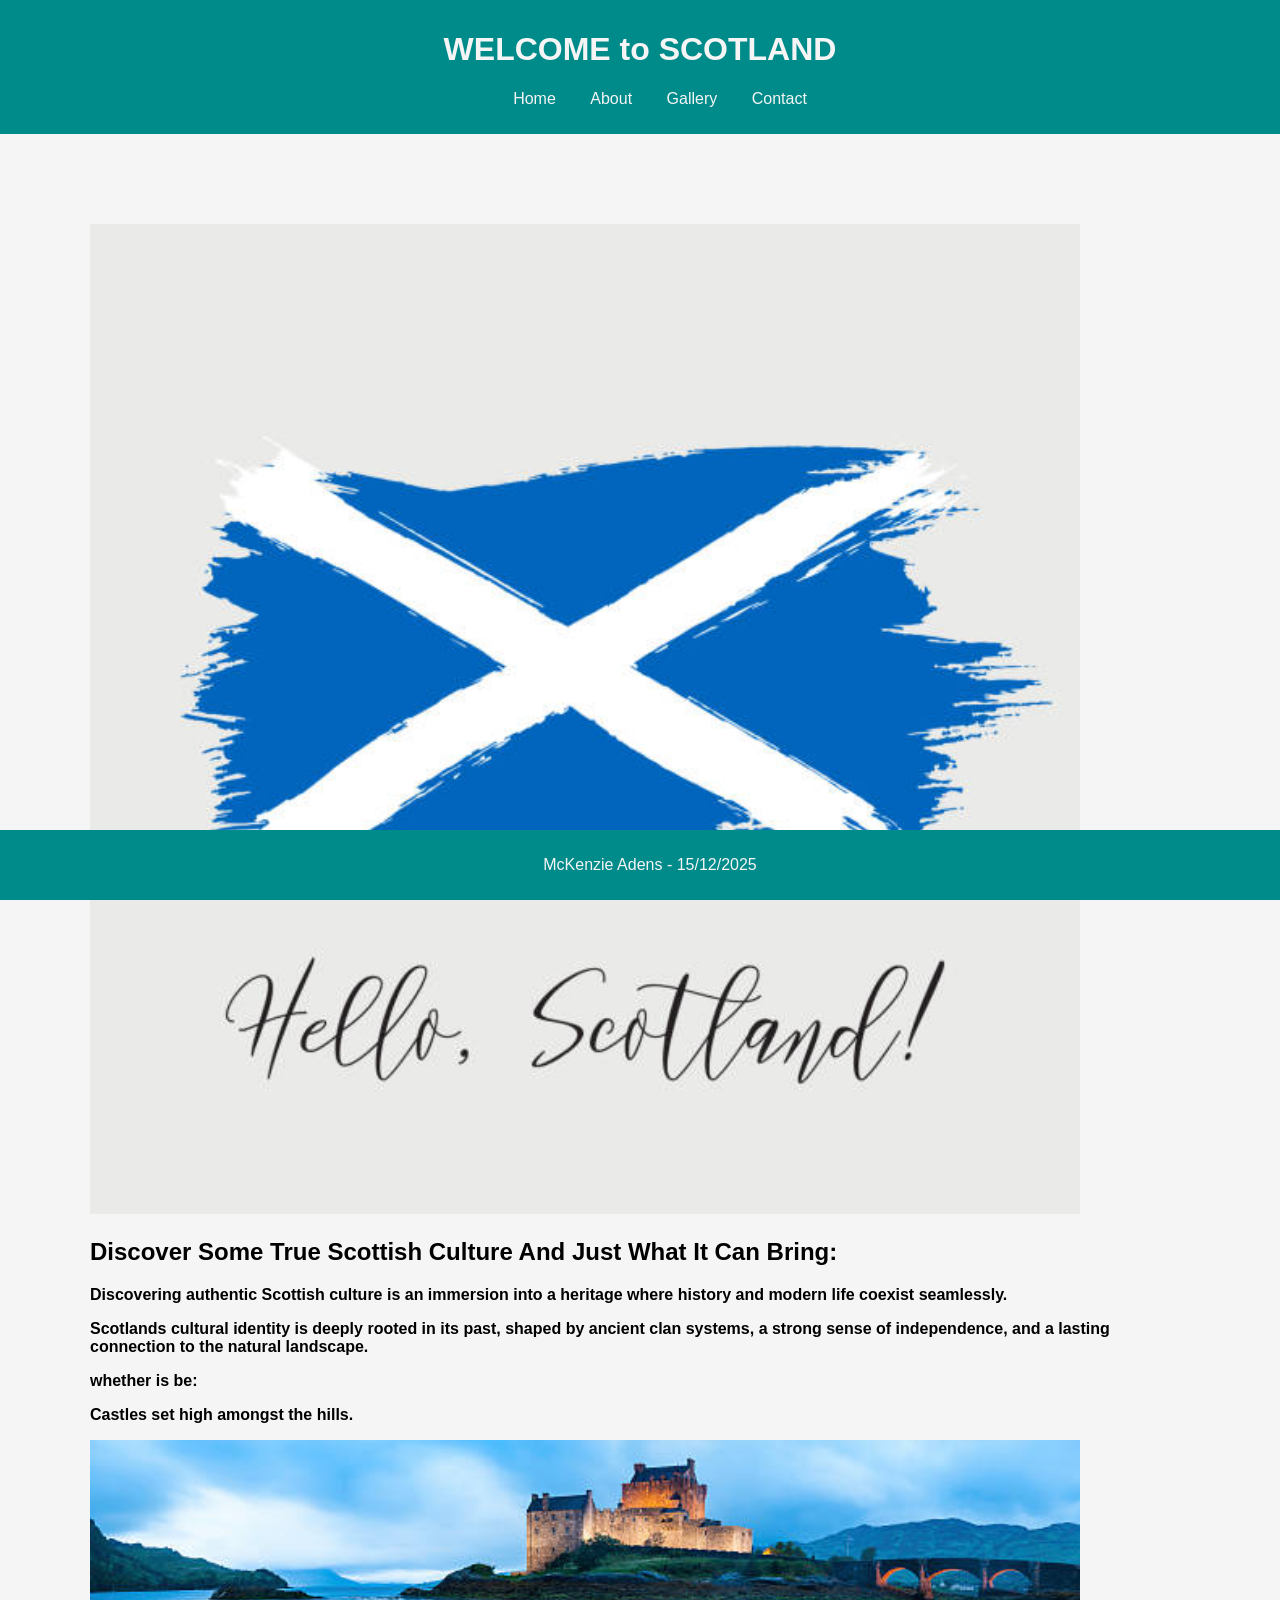
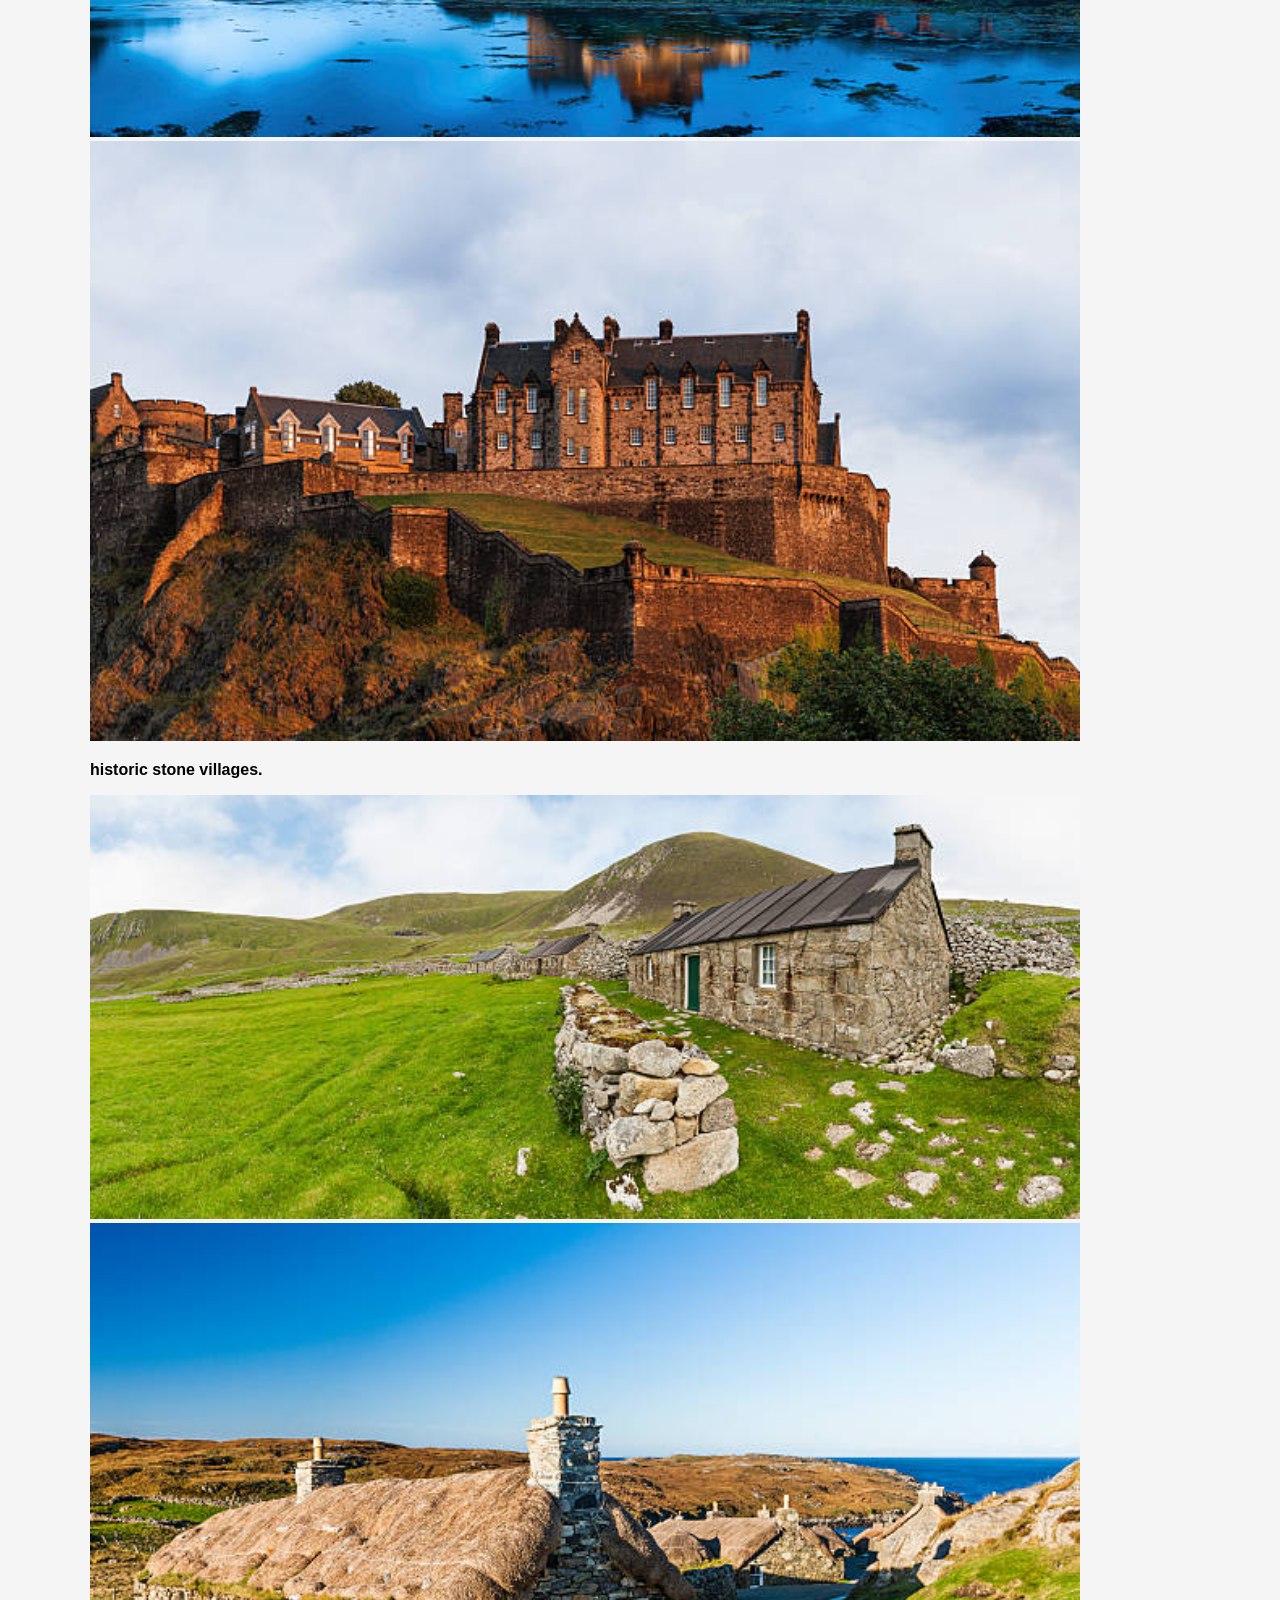
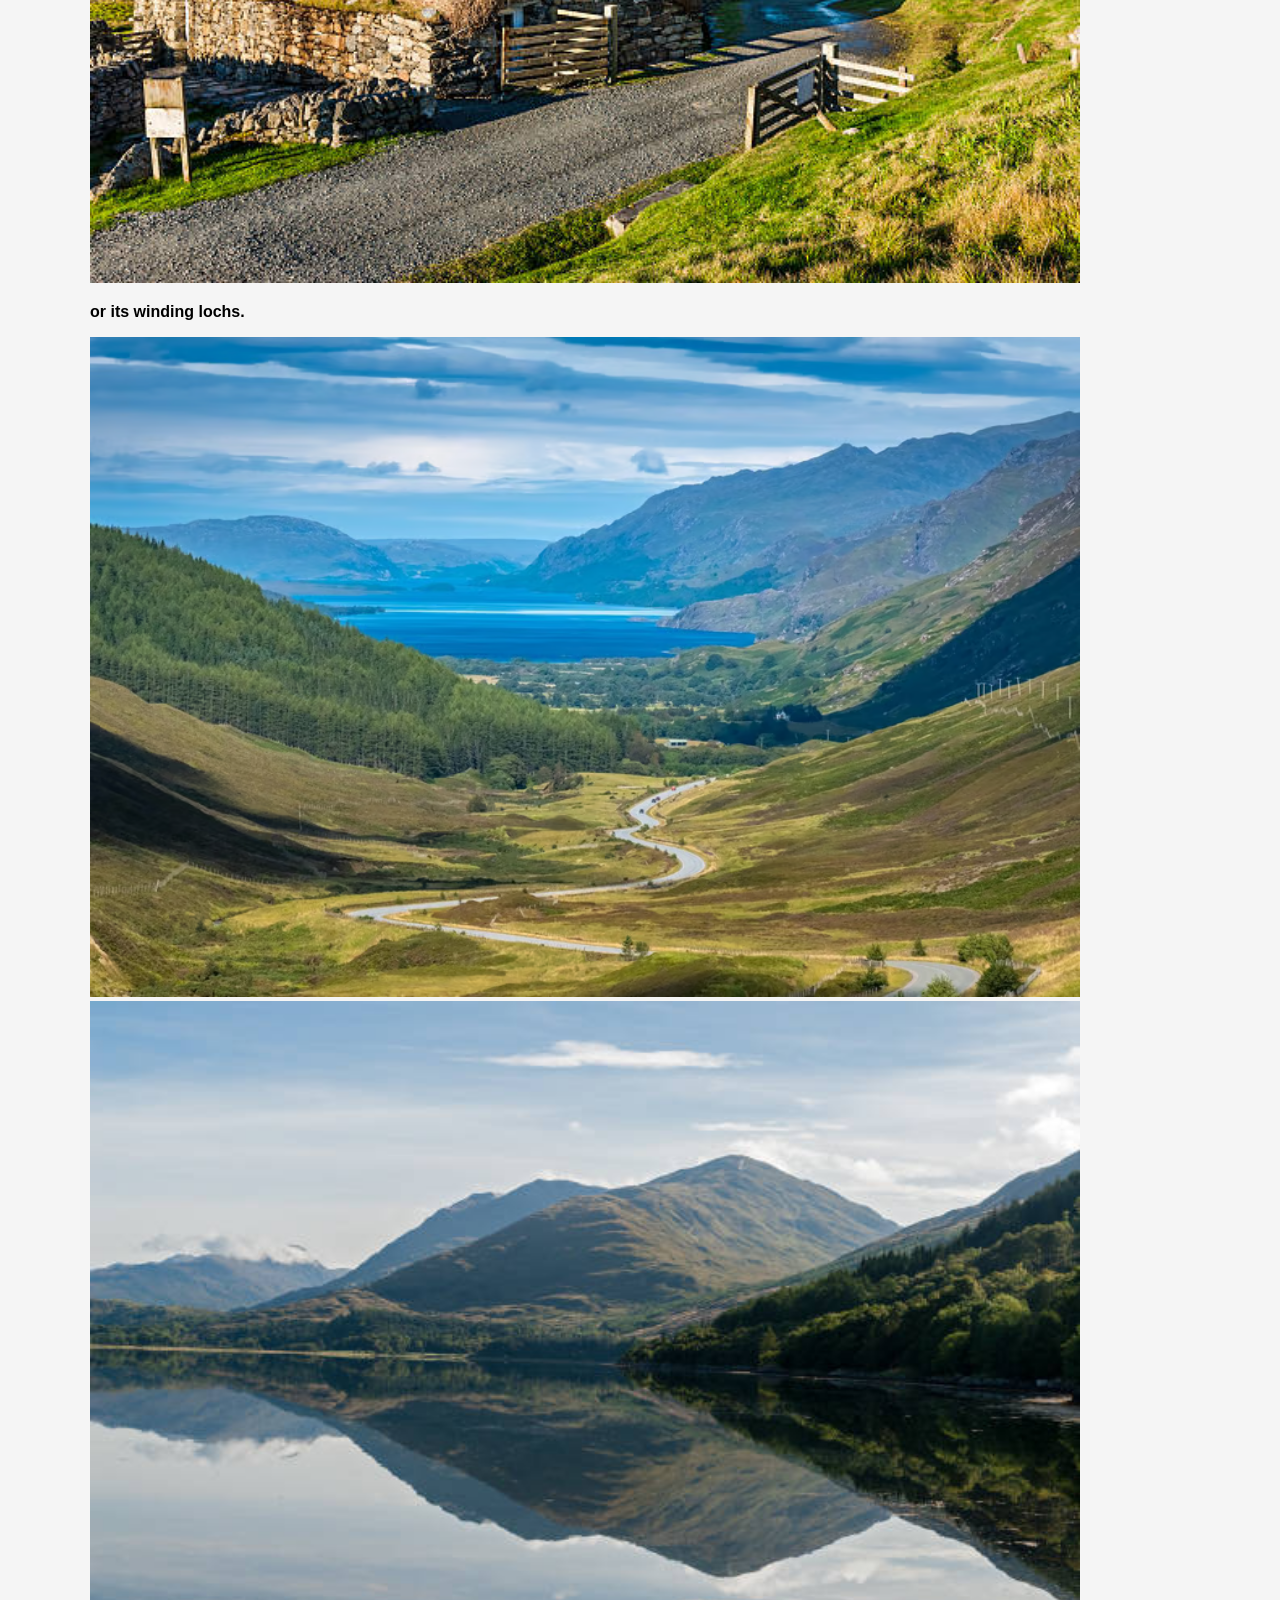
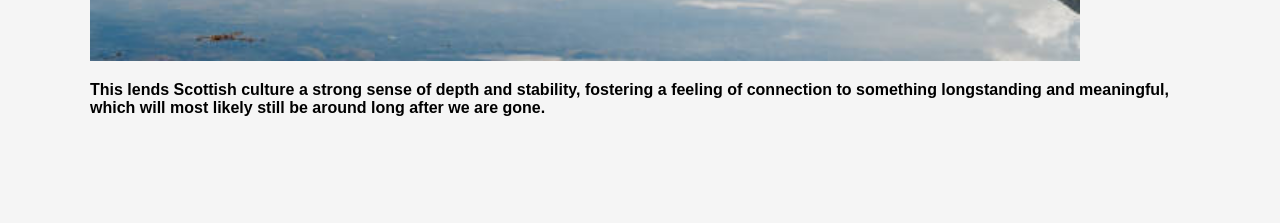
<file: index.html>
<!DOCTYPE html>
<html lang='en'>
<head>
    <meta charset='UTF-8'>
    <meta name='viewport' content='width=device-width, initial-scale=1.0'>
    <meta name="description" content="here we will be taking a look back into classical Scottish culture and heritage" >
    
    <link rel="icon" href="images/favicon.ico" type="image/x-icon">

    <title>WELCOME to SCOTLAND - Home</title>
    <link rel='stylesheet' href='css/style.css'>
</head>
<body>
    <header>
        <h1>WELCOME to SCOTLAND
        </h1>
        <nav>
            <ul>
            <li><a href='index.html'>Home</a></li>
           <li> <a href='about.html'>About</a></li>
            <li> <a href='gallery.html'>Gallery</a></li> 
            <li><a href='contact.html'>Contact</a></li>
       

        </ul>
 </nav>

    </header>
         <main>
        <img src="images/hello-scotland.jpg" alt="A welcoming sign with the words 'Hello Scotland' surrounded by  rough yet bold stating scottish flag paintwork">

        <h2>Discover Some True Scottish Culture And Just What It Can Bring:</h2>
        
        <p><strong>Discovering authentic Scottish culture is an immersion into a heritage where history and modern life coexist seamlessly.</strong></p>
        

        <p><strong>Scotlands cultural identity is deeply rooted in its past, shaped by ancient clan systems, a strong sense of independence, and a lasting connection to the natural landscape.</strong></p>
        <p><strong>whether is be:</strong></p>

        <p><strong>Castles set high amongst the hills.</strong></p>
        <img src="images/scottish-castle-2.jpg" alt="Urquhart Castle on the shore of Loch Ness">
        <img src="images/scottish-castle-1.jpg" alt="Kilchurn Castle ruins on Loch Awe">

        <p><strong>historic stone villages.</strong></p>
        <img src="images/classical-scottish-living.jpg" alt="Stone cottages with thatched roofs in a Scottish village setting">
        <img src="images/classical-scottish-living-2.jpg" alt="Stone cottages with thatched roofs in a Scottish village setting">

        <p><strong>or its winding lochs.</strong></p>
        <img src="images/loch-maree.jpg" alt="Loch Maree with surrounding hills and reflections">
        <img src="images/loch-crenan.jpg" alt="Loch Creran with calm waters and forested shores">
        <p><strong>This lends Scottish culture a strong sense of depth and stability, fostering a feeling of connection to something longstanding and meaningful, which will most likely still be around long after we are gone.</strong></p>
    </main>

    <footer>
        <p>McKenzie Adens - 15/12/2025</p>
    </footer>
</body>
</html>
</file>
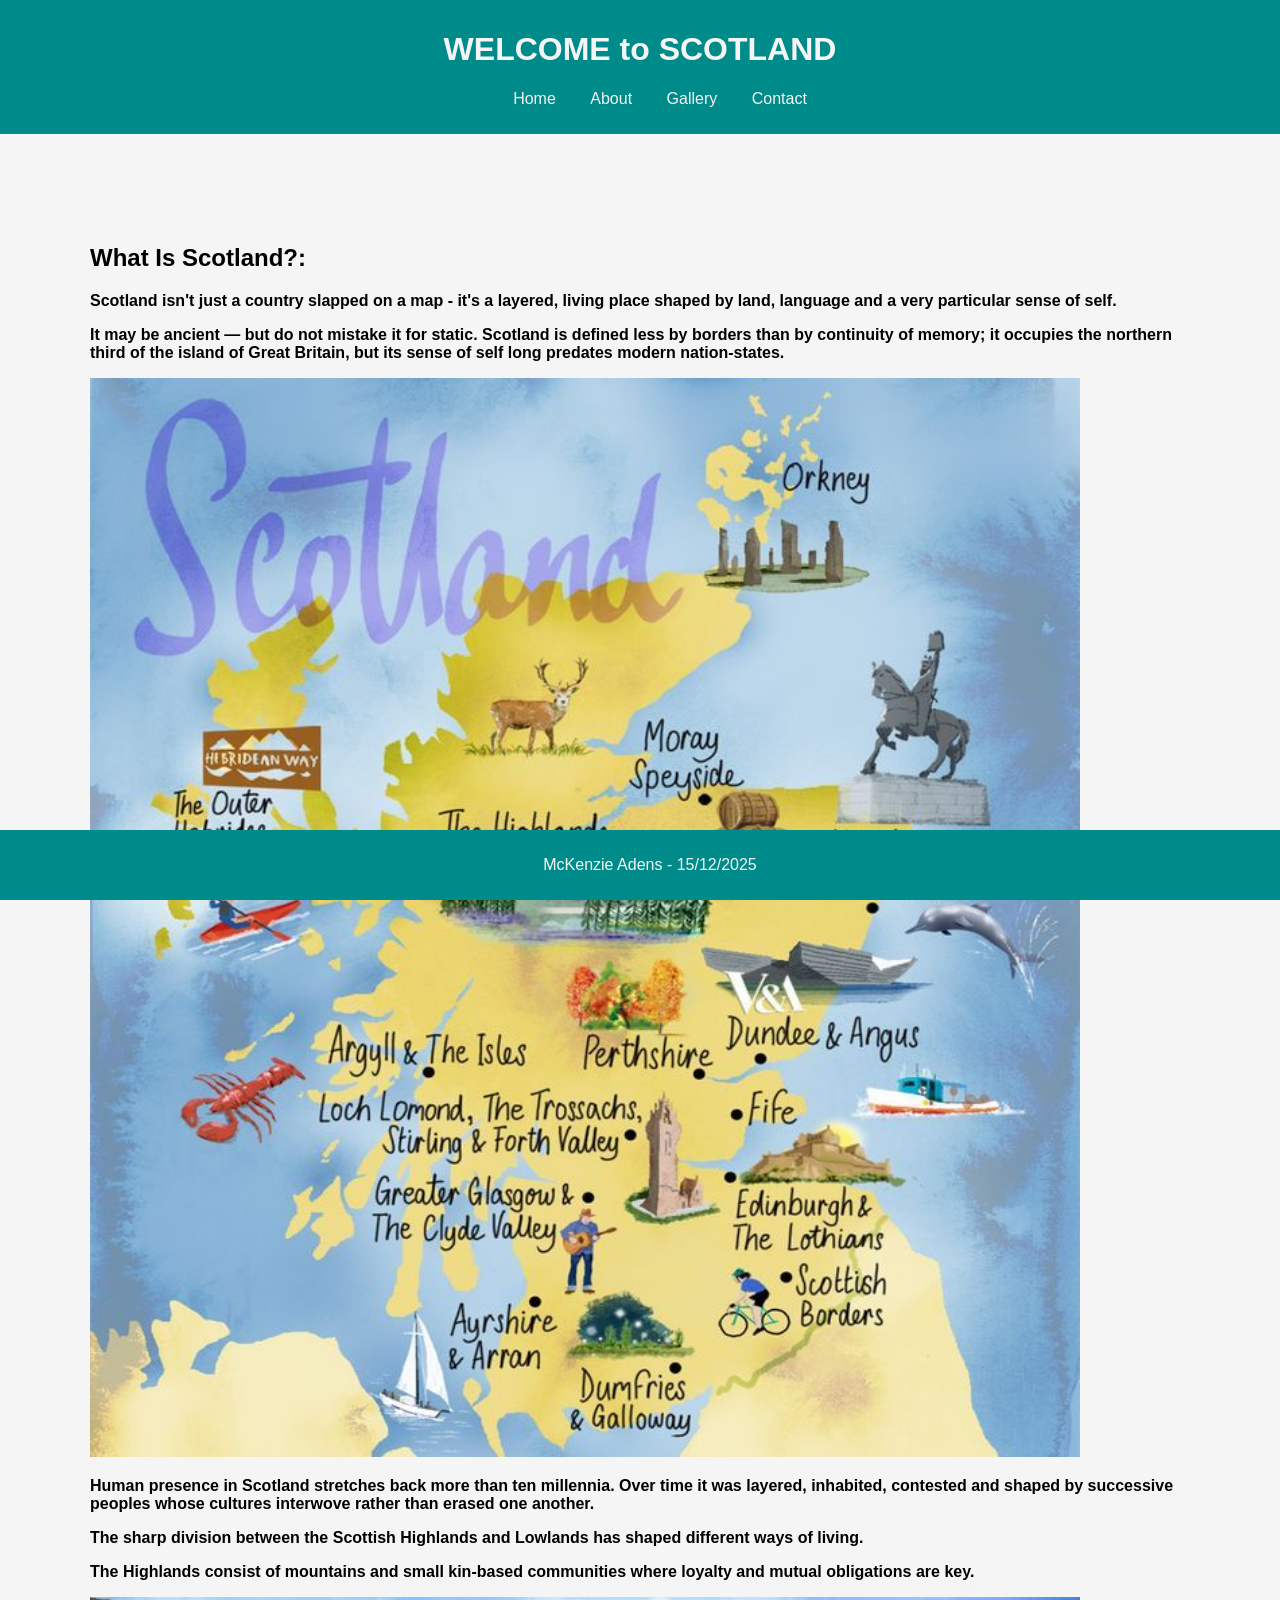
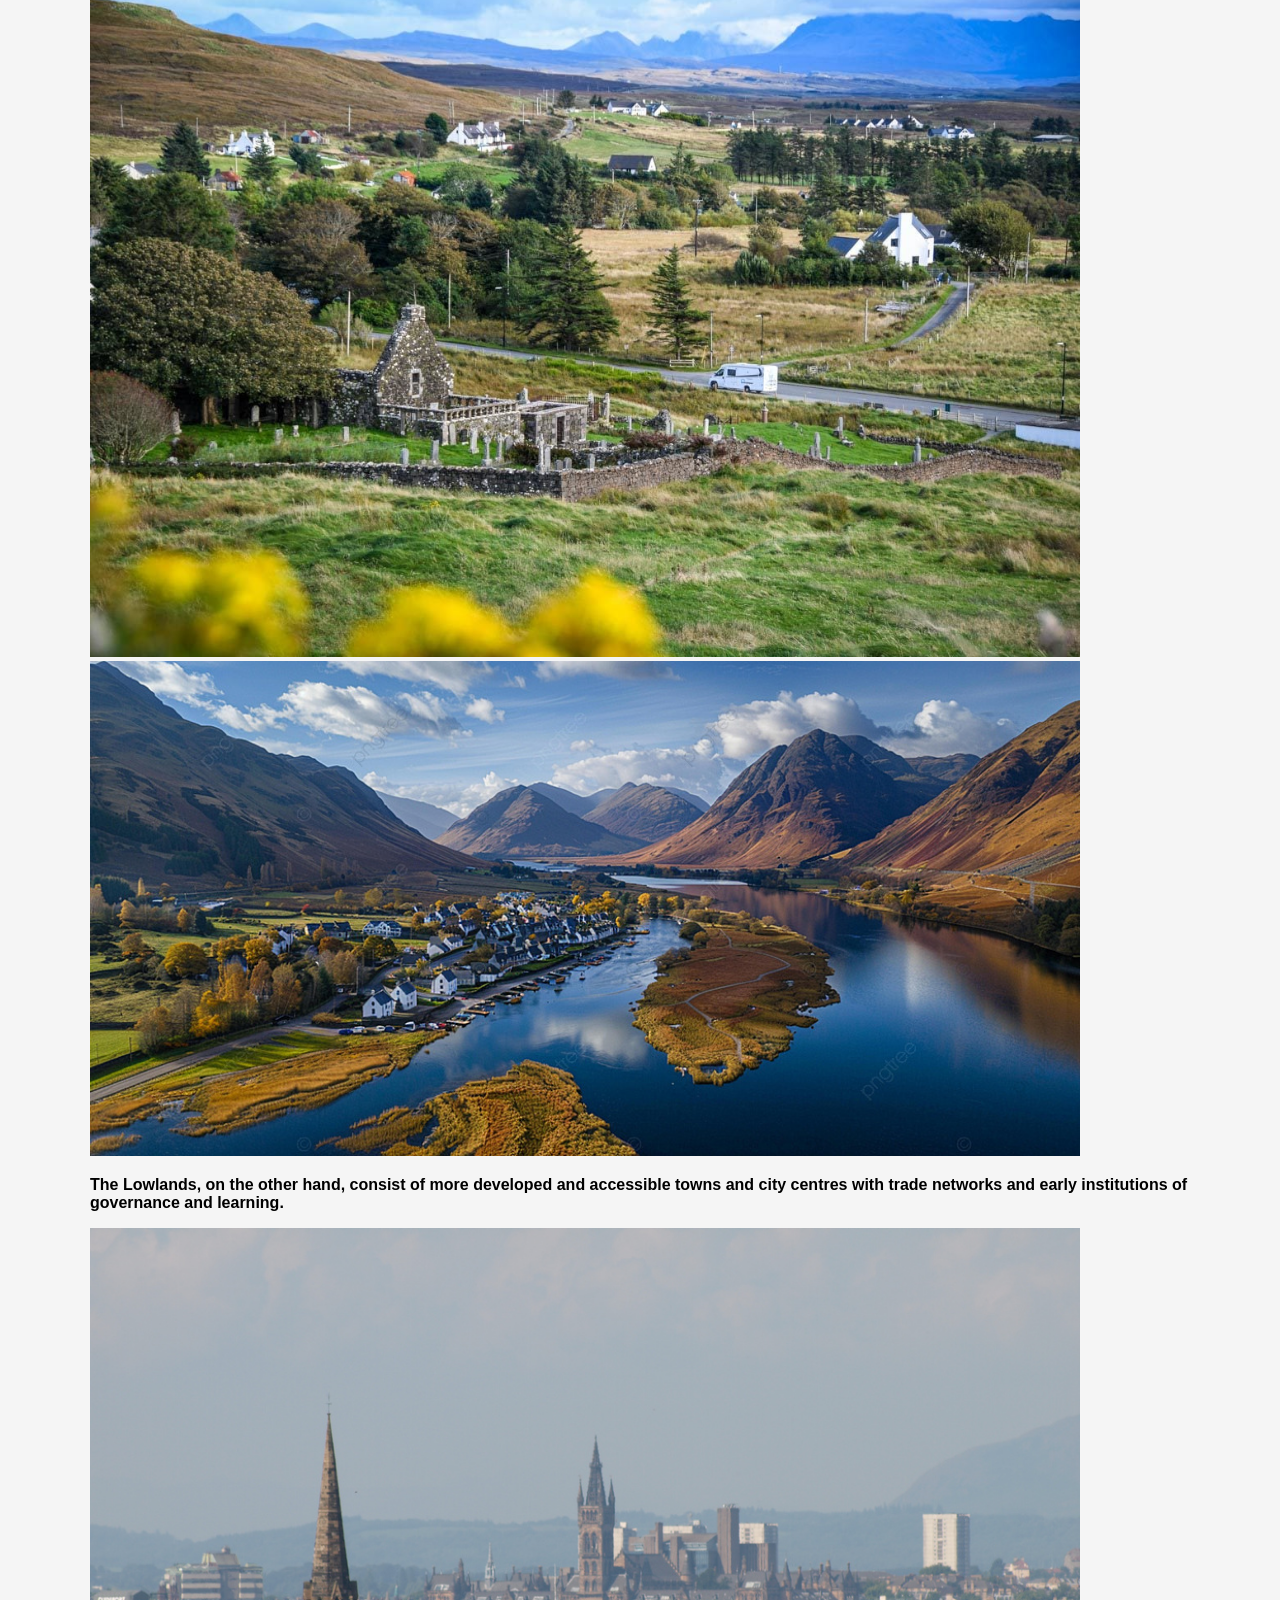
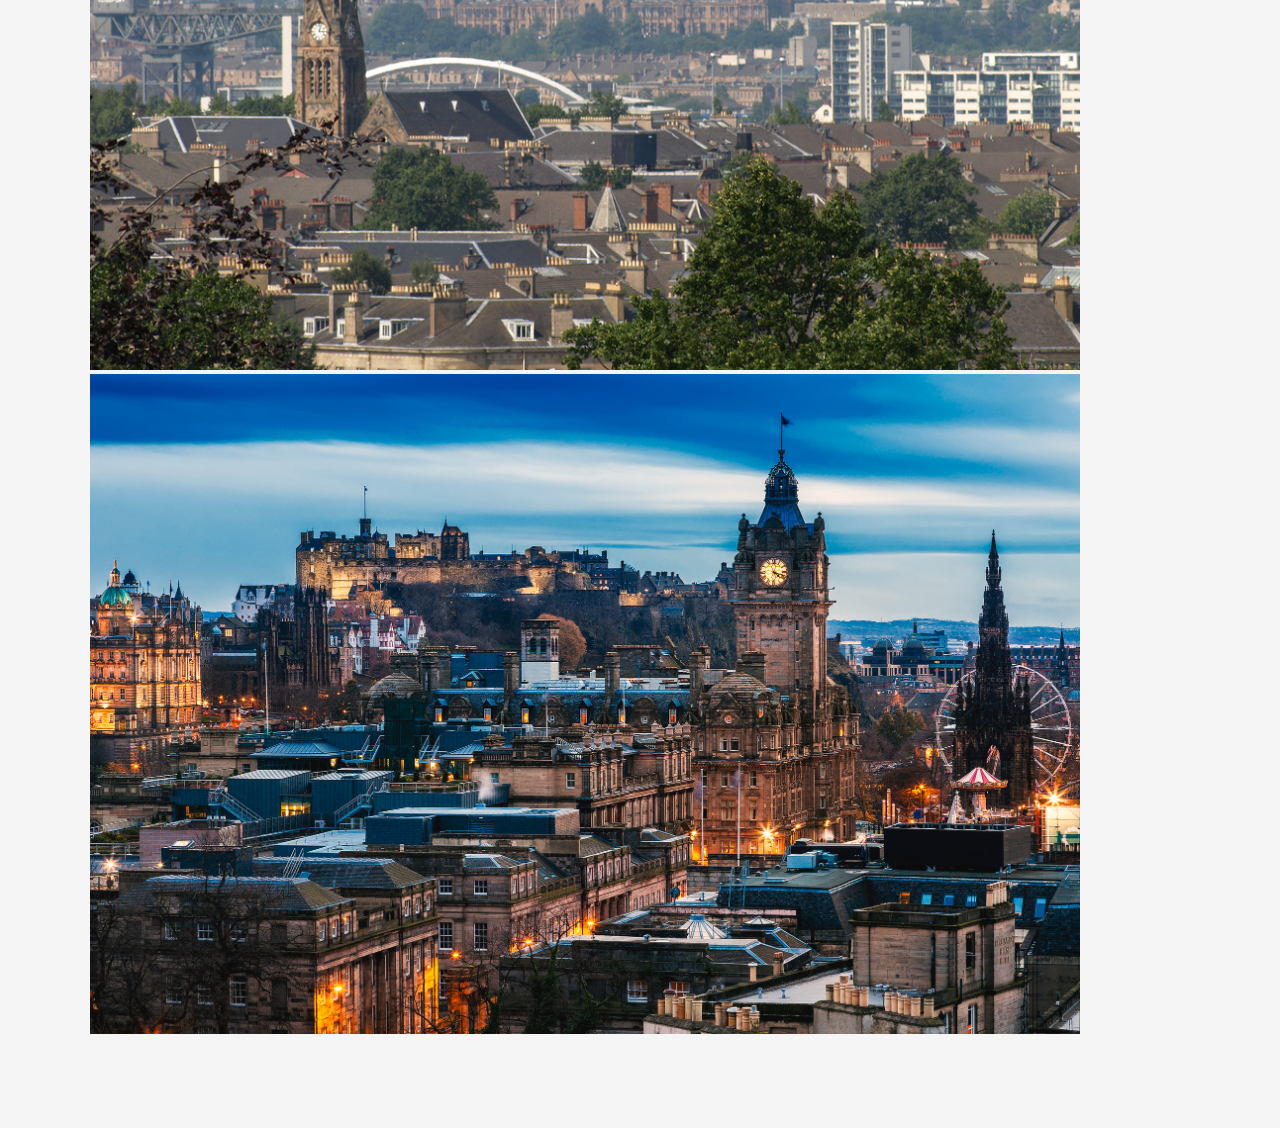
<file: about.html>
<!DOCTYPE html>
<html lang="en">
<head>
    <meta charset="UTF-8">
    <meta name="viewport" content="width=device-width, initial-scale=1.0">
        <meta name="description" content="here we will be taking a look back into classical Scottish culture and heritage" >

    <link rel="icon" href="images/favicon.ico" type="image/x-icon">

    <title>WELCOME to SCOTLAND - About</title>
    <link rel="stylesheet" href="css/style.css">
</head>
<body>
    <header>
        <h1>WELCOME to SCOTLAND</h1>
        <nav>
            <ul>
                <li><a href="index.html">Home</a></li>
                <li><a href="about.html">About</a></li>
                <li><a href="gallery.html">Gallery</a></li>
                <li><a href="contact.html">Contact</a></li>
            </ul>
        </nav>
    </header>

    <main>
        <h2>What Is Scotland?:</h2>

        <p><strong>Scotland isn't just a country slapped on a map - it's a layered, living place shaped by land, language and a very particular sense of self.</strong></p>

        <p><strong>It may be ancient — but do not mistake it for static. Scotland is defined less by borders than by continuity of memory; it occupies the northern third of the island of Great Britain, but its sense of self long predates modern nation-states.</strong></p>

        <img src="images/animated-scotland-map.jpg" alt="Animated map of Scotland">

        <p><strong>Human presence in Scotland stretches back more than ten millennia. Over time it was layered, inhabited, contested and shaped by successive peoples whose cultures interwove rather than erased one another.</strong></p>

        <p><strong>The sharp division between the Scottish Highlands and Lowlands has shaped different ways of living.</strong></p>
        <p><strong>The Highlands consist of mountains and small kin-based communities where loyalty and mutual obligations are key.</strong></p>

        <img src="images/scottish-highlands-village.jpg" alt="A small village nestled in the Scottish Highlands, surrounded by mountains and greenery">
        <img src="images/scottish-highlands-glencoe.jpg" alt="The dramatic landscape of Glencoe in the Scottish Highlands, with steep mountains and a winding valley">

        <p><strong>The Lowlands, on the other hand, consist of more developed and accessible towns and city centres with trade networks and early institutions of governance and learning.</strong></p>

        <img src="images/scottish-lowlands-glasgow.jpg" alt="The vibrant city of Glasgow in the Scottish Lowlands, known for its cultural scene and modern architecture">
        <img src="images/scottish-lowlands-edinburgh.jpg" alt="The historic city of Edinburgh in the Scottish Lowlands, known for its stunning architecture and cultural festivals">
    </main>

    <footer>
        <p>McKenzie Adens - 15/12/2025</p>
    </footer>
</body>
</file>
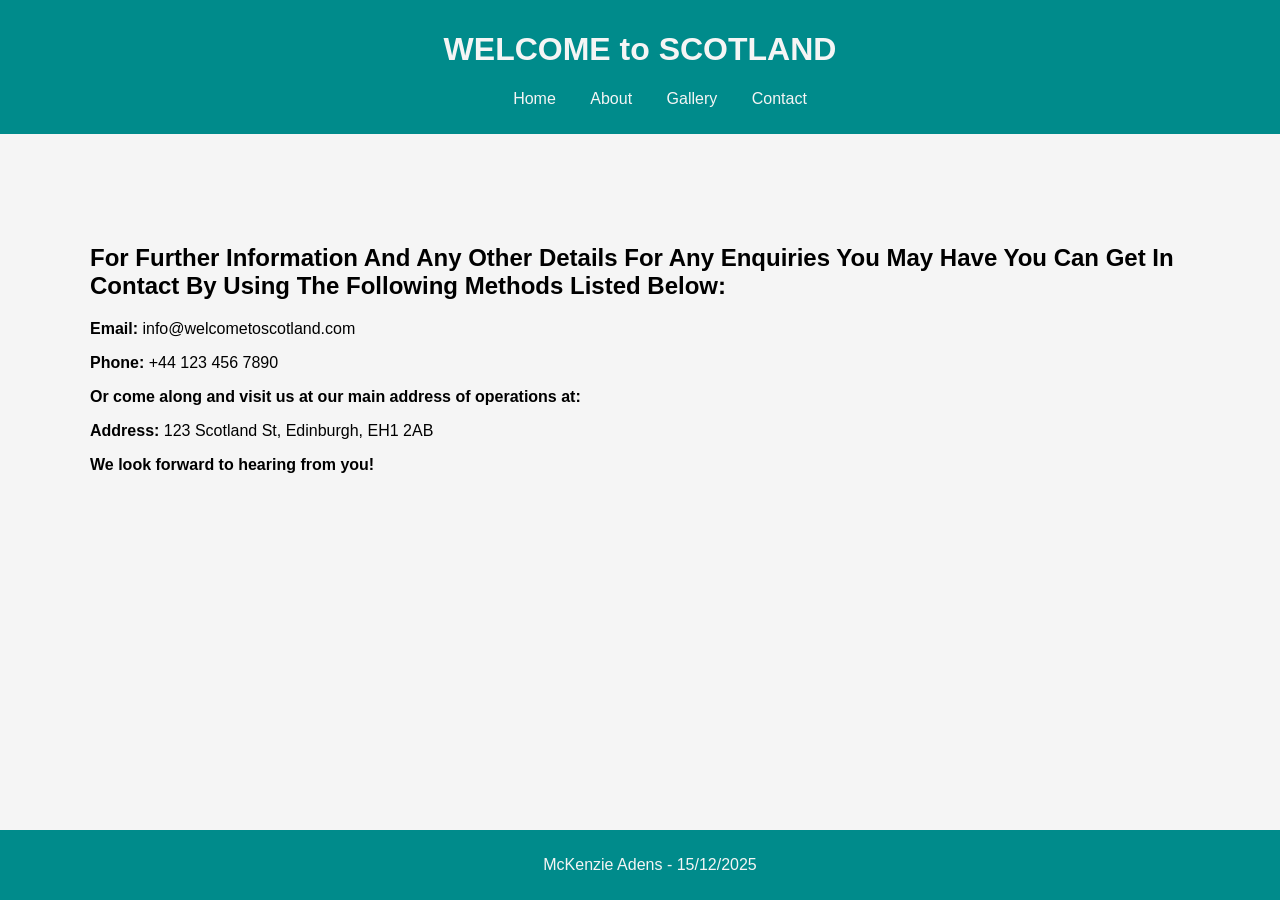
<file: contact.html>
<!DOCTYPE html>
<html lang='en'>
<head>
    <meta charset='UTF-8'>
    <meta name='viewport' content='width=device-width, initial-scale=1.0'>
    <meta name="description" content="here we will be taking a look back into classical Scottish culture and heritage" >

    <link rel="icon" href="images/favicon.ico" type="image/x-icon">

    <title>WELCOME to SCOTLAND - Contact</title>
    <link rel='stylesheet' href='css/style.css'>
</head>
<body>
    <header>
        <h1>WELCOME to SCOTLAND</h1>
        <nav>
            <ul>
            <li><a href='index.html'>Home</a></li>
           <li> <a href='about.html'>About</a></li>
            <li> <a href='gallery.html'>Gallery</a></li> 
            <li><a href='contact.html'>Contact</a></li>

              </ul>
        </nav>

      


    </header>
    <main>
        <h2>For Further Information And Any Other Details For Any Enquiries You May Have You Can Get In Contact By Using The Following Methods Listed Below:</h2>

        <p><strong>Email:</strong> info@welcometoscotland.com</p>
        <p><strong>Phone:</strong> +44 123 456 7890</p>

        <p><strong>Or come along and visit us at our main address of operations at:</strong></p>
        <p><strong>Address:</strong> 123 Scotland St, Edinburgh, EH1 2AB</p>

        <p><strong>We look forward to hearing from you!</strong></p>
    </main>
    <footer>
        <p>McKenzie Adens - 15/12/2025</p>
    </footer>
</body>
</html>
</file>
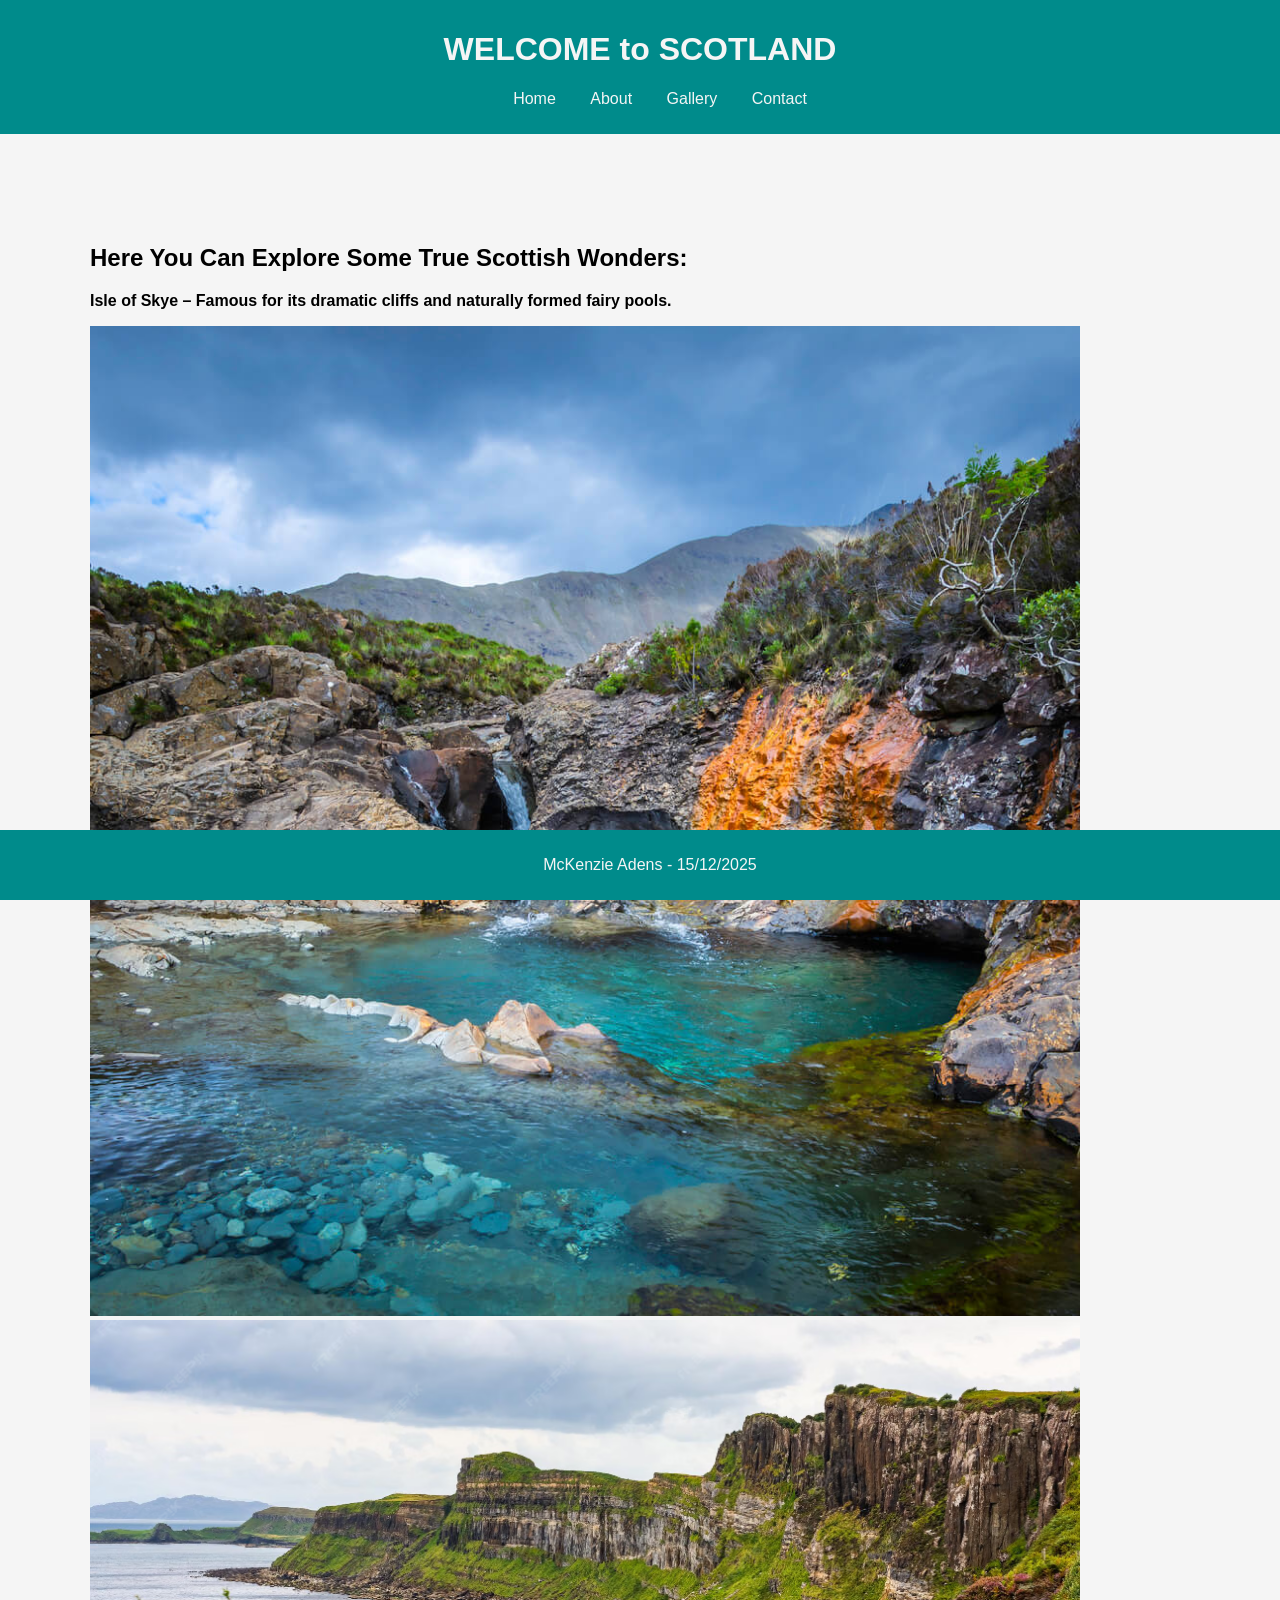
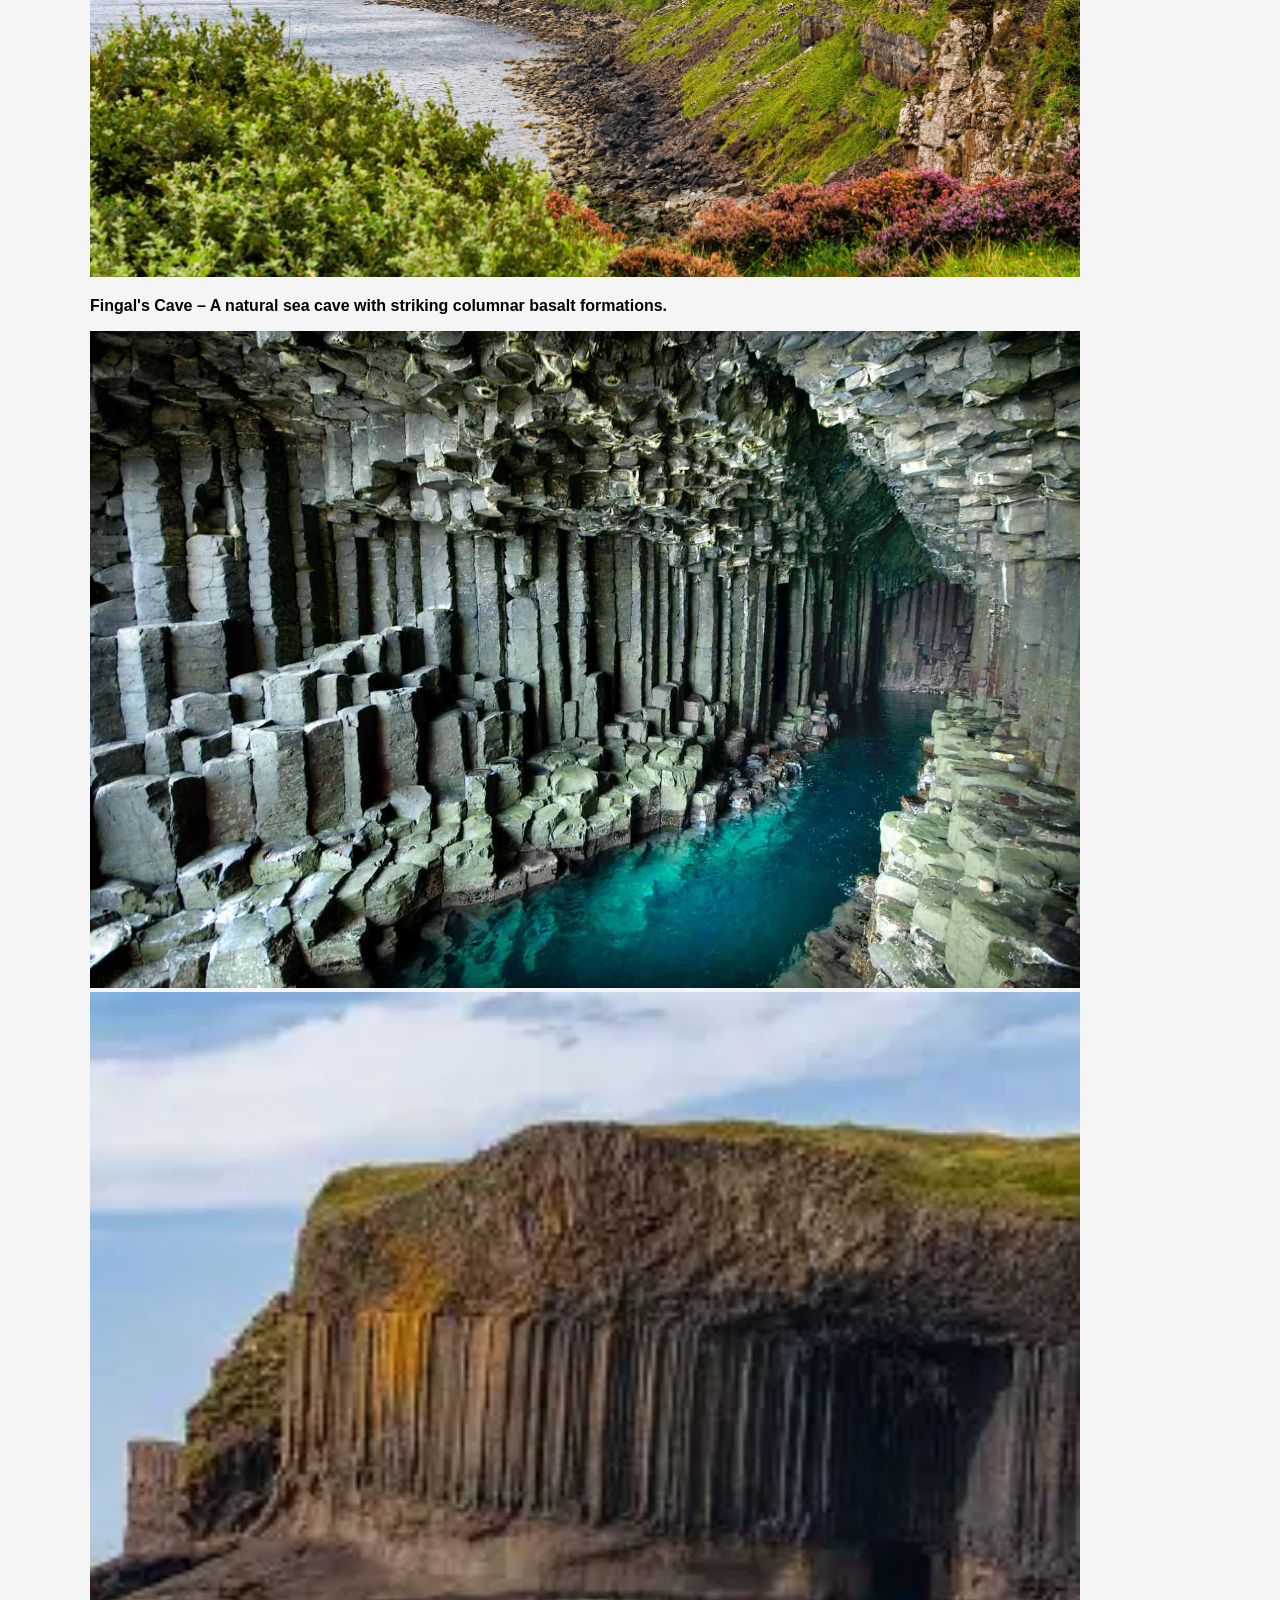
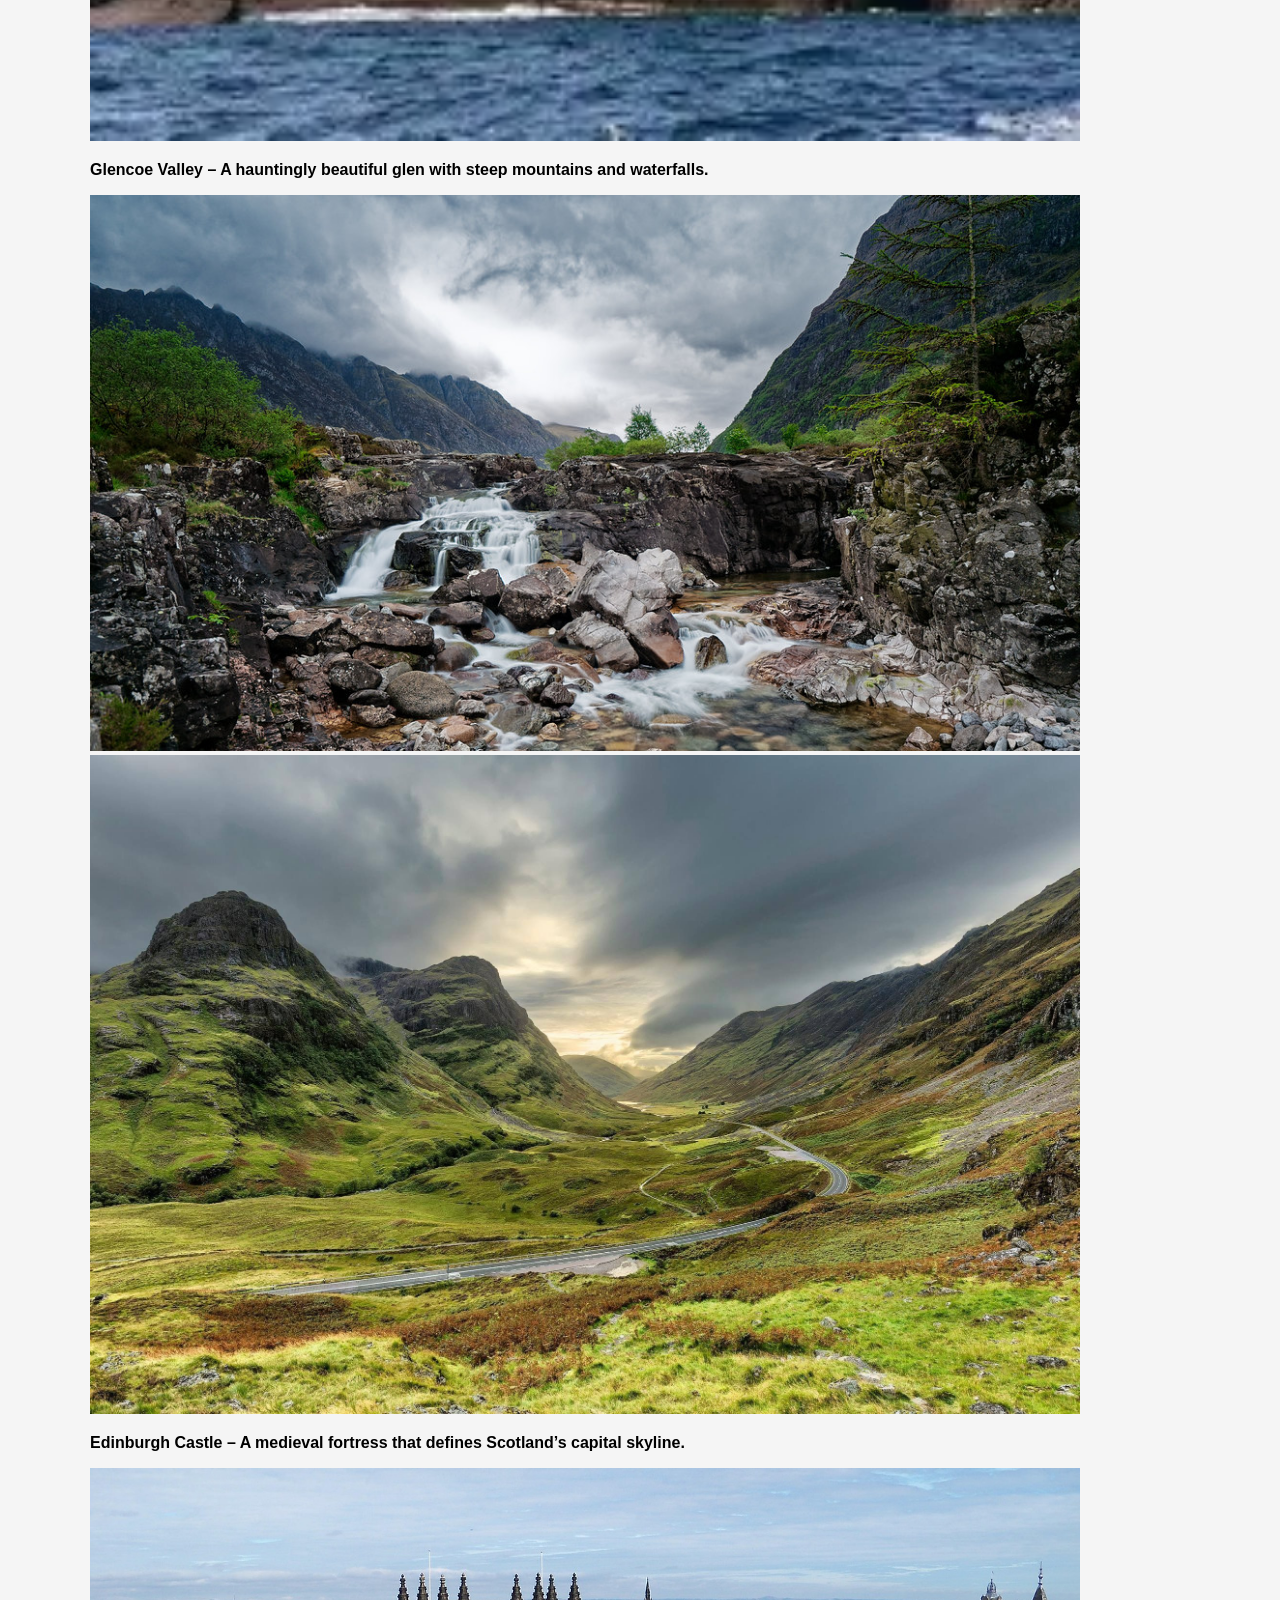
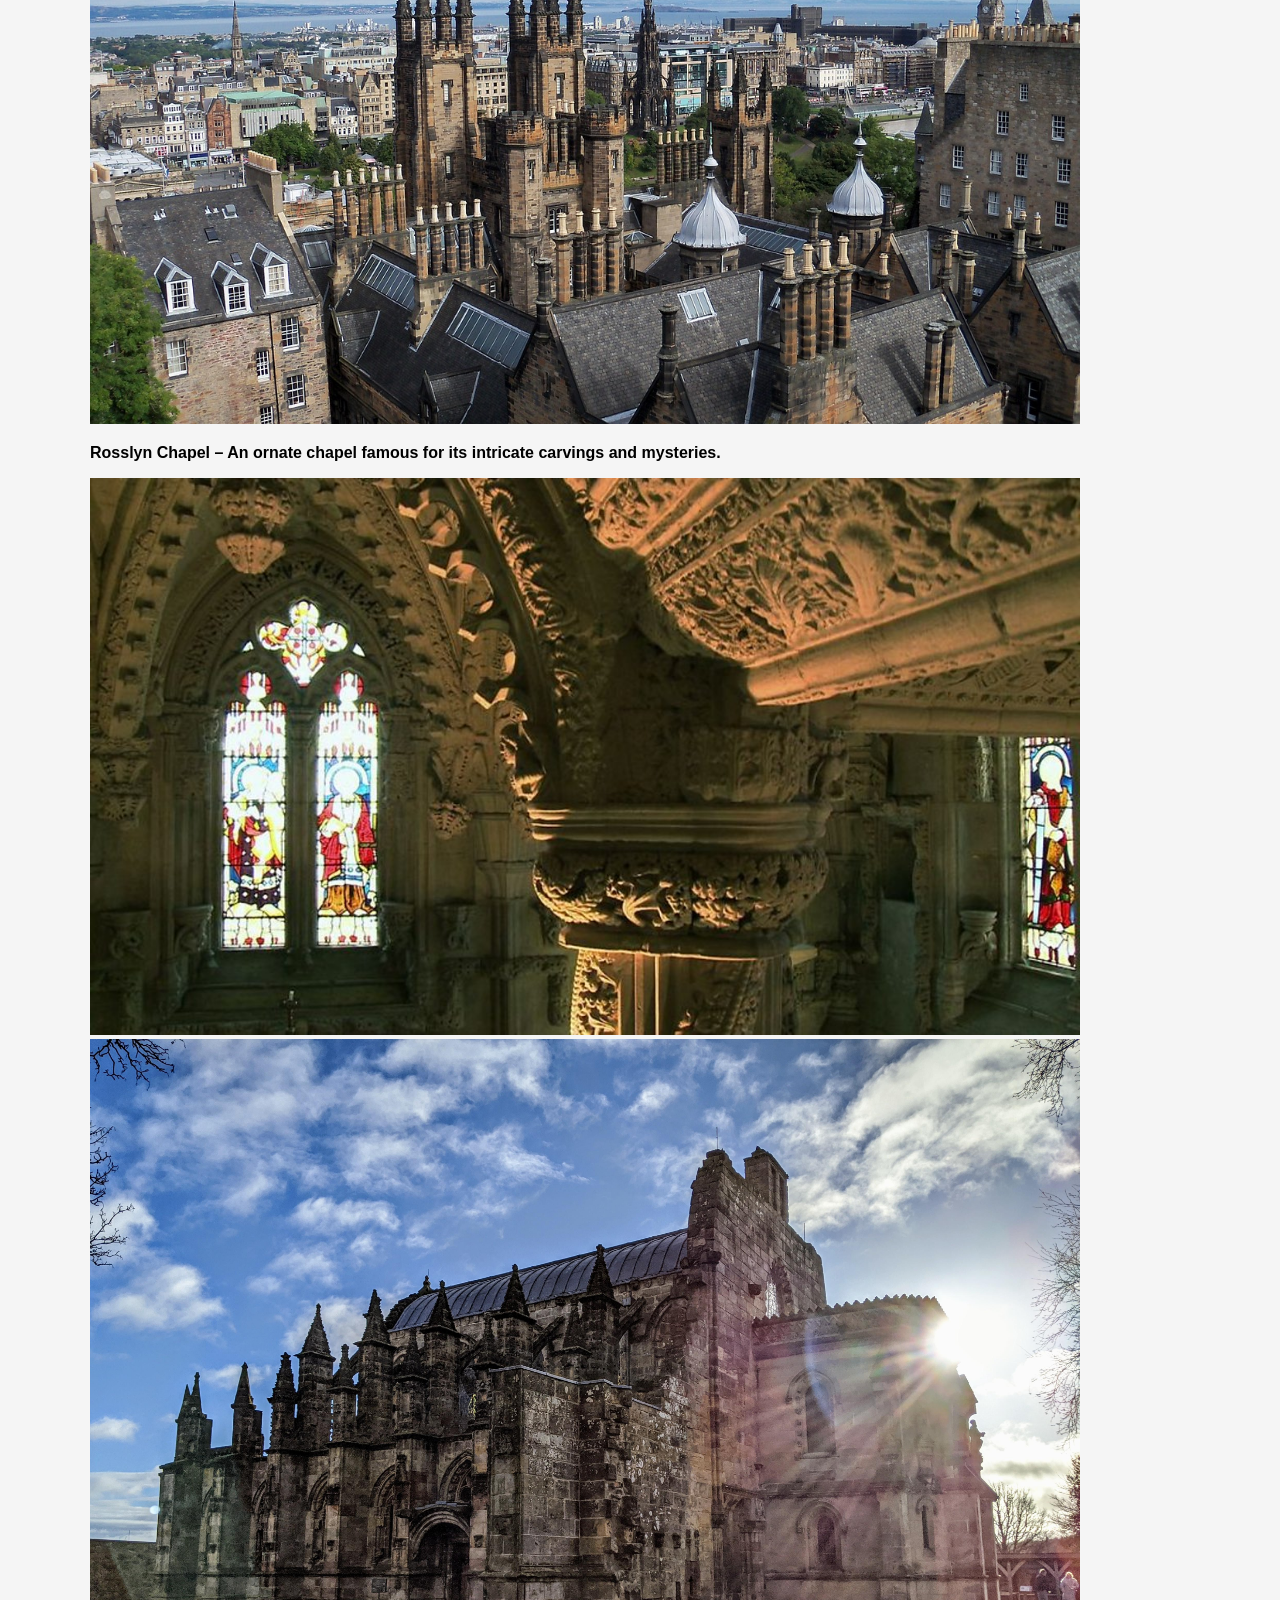
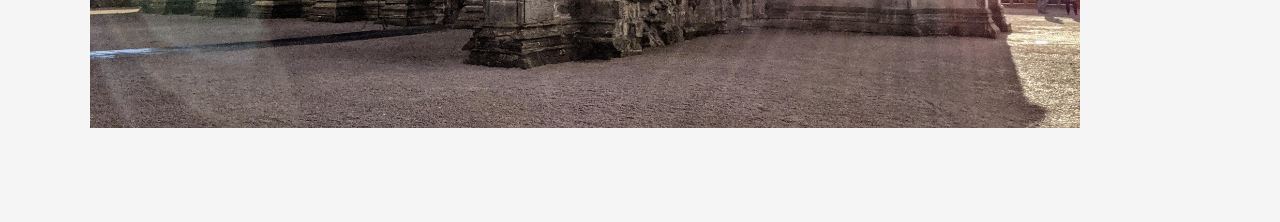
<file: gallery.html>
<!DOCTYPE html>
<html lang='en'>
<head>
    <meta charset='UTF-8'>
    <meta name='viewport' content='width=device-width, initial-scale=1.0'>
    <meta name="description" content="here we will be taking a look back into classical Scottish culture and heritage" >

    <link rel="icon" href="images/favicon.ico" type="image/x-icon">

    <title>WELCOME to SCOTLAND - Gallery</title>
    <link rel='stylesheet' href='css/style.css'>
</head>
<body>
    <header>
        <h1>WELCOME to SCOTLAND</h1>
        <nav>
            <ul>
            <li><a href='index.html'>Home</a></li>
           <li> <a href='about.html'>About</a></li>
            <li> <a href='gallery.html'>Gallery</a></li> 
            <li><a href='contact.html'>Contact</a></li>
        

        </ul>
        </nav>


    </header>
    <main>
        <h2>Here You Can Explore Some True Scottish Wonders:</h2>
        
        <p><strong>Isle of Skye – Famous for its dramatic cliffs and naturally formed fairy pools.</strong></p>
        <img src="images/isle-of-skye-fairypools.jpg" alt="Fairy Pools on the Isle of Skye, natural rock pools and waterfalls">
        <img src="images/isle-of-skye-rugged-cliffs.jpg" alt="Rugged cliffs on the Isle of Skye overlooking the sea">

        <p><strong>Fingal's Cave – A natural sea cave with striking columnar basalt formations.</strong></p>
        <img src="images/fingals-cave-columned-caves.jpg" alt="Columnar basalt formations inside Fingal's Cave">
        <img src="images/fingals-cave-columned-mountains.jpg" alt="Sea cave entrance and surrounding rocky coastline at Fingal's Cave">

        <p><strong>Glencoe Valley – A hauntingly beautiful glen with steep mountains and waterfalls.</strong></p>
        <img src="images/glencoe-valley-waterfalls.jpg" alt="Waterfalls in Glencoe Valley cascading between rocks">
        <img src="images/glencoe-valley-mountains.jpg" alt="Steep mountain peaks in Glencoe Valley">

        <p><strong>Edinburgh Castle – A medieval fortress that defines Scotland’s capital skyline.</strong></p>
        <img src="images/edinburgh-castle.jpg" alt="Edinburgh Castle on Castle Rock, overlooking the city">

        <p><strong>Rosslyn Chapel – An ornate chapel famous for its intricate carvings and mysteries.</strong></p>
        <img src="images/rosslyn-chapel-inner-carvings.jpg" alt="Intricate stone carvings inside Rosslyn Chapel">
        <img src="images/rosslyn-chapel.jpg" alt="Exterior view of Rosslyn Chapel and its stonework">
    
    </main>
        <footer>
       <p>McKenzie Adens - 15/12/2025</p>
    </footer>
</body>
</html>
</file>
<file: css/style.css>
body {
    font-family: Arial, sans-serif;
    margin: 0;
    padding: 0;
    background-color: whitesmoke;
    color: black;
}
header {
    background-color: darkcyan;
    color: whitesmoke;
    padding: 10px 0;
    text-align: center;
}
nav a {
    margin: 0 15px;
    color: whitesmoke;
    text-decoration: none;
}
nav a:hover {
    text-decoration: underline;
}

ul{
    
list-style: none;

}
ul > li {
    display: inline-block;
    /* You can also add some margins here to make it look prettier */
}


main {
    padding: 90px;

}

img{

  width: 90%;
  height: auto;  
}

/*.responsive-img{

width: 80%;
  height: auto;   
}
*/


footer {
    text-align: center;
    padding: 10px;
    background-color: darkcyan;
    color: whitesmoke;
    position: fixed;
    width: 100%;
    bottom: 0;
}


/* For devices with a minimum width of 768px (Medium) */
@media only screen and (max-width: 600px) {

ul > li {
    display: block;
    /* You can also add some margins here to make it look prettier */
}


}
</file>
